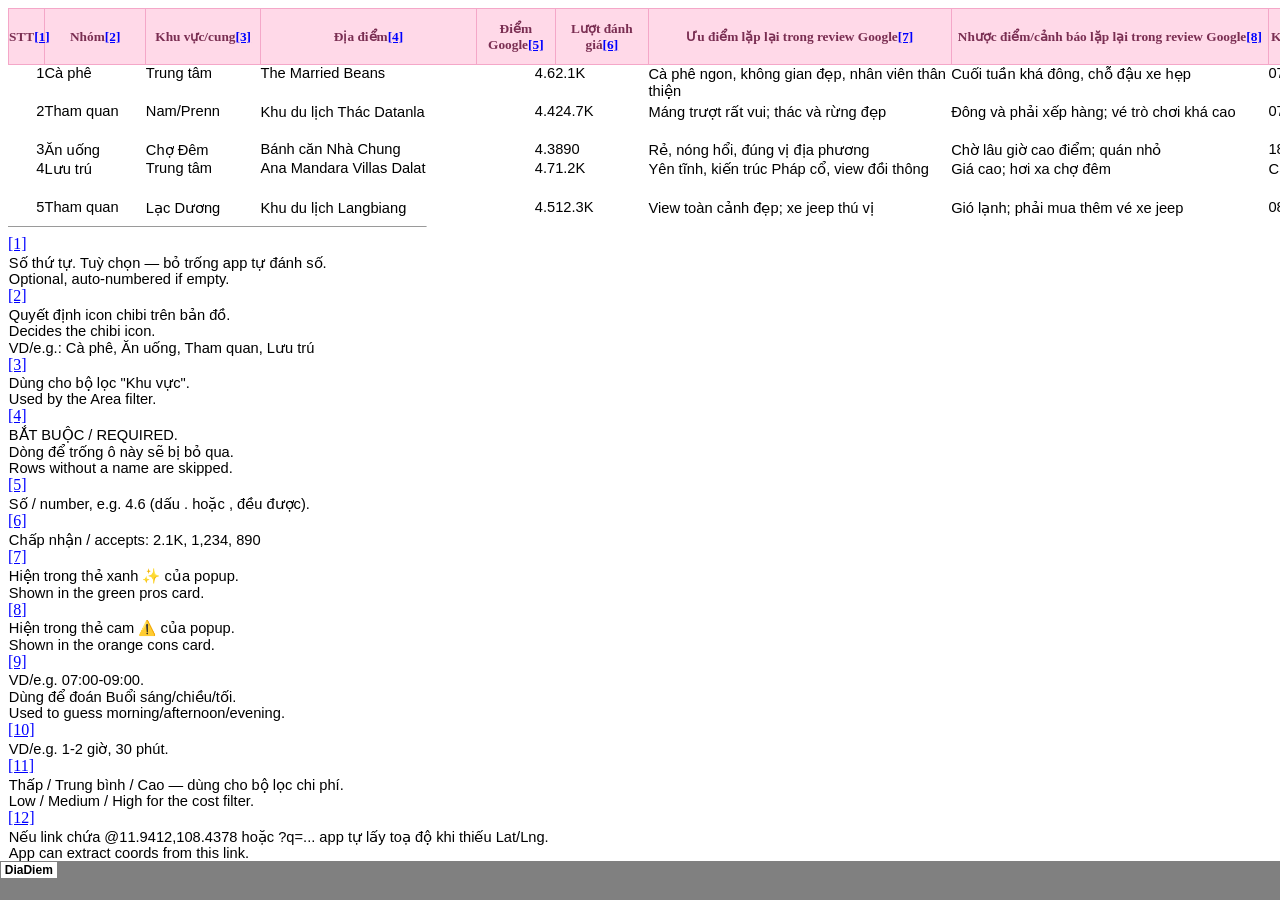
<file: data/mau-nhap-lieu.htm>
<html xmlns:v="urn:schemas-microsoft-com:vml"
xmlns:o="urn:schemas-microsoft-com:office:office"
xmlns:x="urn:schemas-microsoft-com:office:excel"
xmlns="http://www.w3.org/TR/REC-html40">

<head>
<meta name="Excel Workbook Frameset">
<meta http-equiv=Content-Type content="text/html; charset=windows-1252">
<meta name=ProgId content=Excel.Sheet>
<meta name=Generator content="Microsoft Excel 15">
<link rel=File-List href="mau-nhap-lieu_files/filelist.xml">
<![if !supportTabStrip]>
<link id="shLink" href="mau-nhap-lieu_files/sheet001.htm">

<link id="shLink">

<script language="JavaScript">
<!--
 var c_lTabs=1;

 var c_rgszSh=new Array(c_lTabs);
 c_rgszSh[0] = "DiaDiem";



 var c_rgszClr=new Array(8);
 c_rgszClr[0]="window";
 c_rgszClr[1]="buttonface";
 c_rgszClr[2]="windowframe";
 c_rgszClr[3]="windowtext";
 c_rgszClr[4]="threedlightshadow";
 c_rgszClr[5]="threedhighlight";
 c_rgszClr[6]="threeddarkshadow";
 c_rgszClr[7]="threedshadow";

 var g_iShCur;
 var g_rglTabX=new Array(c_lTabs);

function fnGetIEVer()
{
 var ua=window.navigator.userAgent
 var msie=ua.indexOf("MSIE")
 if (msie>0 && window.navigator.platform=="Win32")
  return parseInt(ua.substring(msie+5,ua.indexOf(".", msie)));
 else
  return 0;
}

function fnBuildFrameset()
{
 var szHTML="<frameset rows=\"*,18\" border=0 width=0 frameborder=no framespacing=0>"+
  "<frame src=\""+document.all.item("shLink")[0].href+"\" name=\"frSheet\" noresize>"+
  "<frameset cols=\"54,*\" border=0 width=0 frameborder=no framespacing=0>"+
  "<frame src=\"\" name=\"frScroll\" marginwidth=0 marginheight=0 scrolling=no>"+
  "<frame src=\"\" name=\"frTabs\" marginwidth=0 marginheight=0 scrolling=no>"+
  "</frameset></frameset><plaintext>";

 with (document) {
  open("text/html","replace");
  write(szHTML);
  close();
 }

 fnBuildTabStrip();
}

function fnBuildTabStrip()
{
 var szHTML=
  "<html><head><style>.clScroll {font:8pt Courier New;color:"+c_rgszClr[6]+";cursor:default;line-height:10pt;}"+
  ".clScroll2 {font:10pt Arial;color:"+c_rgszClr[6]+";cursor:default;line-height:11pt;}</style></head>"+
  "<body onclick=\"event.returnValue=false;\" ondragstart=\"event.returnValue=false;\" onselectstart=\"event.returnValue=false;\" bgcolor="+c_rgszClr[4]+" topmargin=0 leftmargin=0><table cellpadding=0 cellspacing=0 width=100%>"+
  "<tr><td colspan=6 height=1 bgcolor="+c_rgszClr[2]+"></td></tr>"+
  "<tr><td style=\"font:1pt\">&nbsp;<td>"+
  "<td valign=top id=tdScroll class=\"clScroll\" onclick=\"parent.fnFastScrollTabs(0);\" onmouseover=\"parent.fnMouseOverScroll(0);\" onmouseout=\"parent.fnMouseOutScroll(0);\"><a>&#171;</a></td>"+
  "<td valign=top id=tdScroll class=\"clScroll2\" onclick=\"parent.fnScrollTabs(0);\" ondblclick=\"parent.fnScrollTabs(0);\" onmouseover=\"parent.fnMouseOverScroll(1);\" onmouseout=\"parent.fnMouseOutScroll(1);\"><a>&lt</a></td>"+
  "<td valign=top id=tdScroll class=\"clScroll2\" onclick=\"parent.fnScrollTabs(1);\" ondblclick=\"parent.fnScrollTabs(1);\" onmouseover=\"parent.fnMouseOverScroll(2);\" onmouseout=\"parent.fnMouseOutScroll(2);\"><a>&gt</a></td>"+
  "<td valign=top id=tdScroll class=\"clScroll\" onclick=\"parent.fnFastScrollTabs(1);\" onmouseover=\"parent.fnMouseOverScroll(3);\" onmouseout=\"parent.fnMouseOutScroll(3);\"><a>&#187;</a></td>"+
  "<td style=\"font:1pt\">&nbsp;<td></tr></table></body></html>";

 with (frames['frScroll'].document) {
  open("text/html","replace");
  write(szHTML);
  close();
 }

 szHTML =
  "<html><head>"+
  "<style>A:link,A:visited,A:active {text-decoration:none;"+"color:"+c_rgszClr[3]+";}"+
  ".clTab {cursor:hand;background:"+c_rgszClr[1]+";font:9pt Arial;padding-left:3px;padding-right:3px;text-align:center;}"+
  ".clBorder {background:"+c_rgszClr[2]+";font:1pt;}"+
  "</style></head><body onload=\"parent.fnInit();\" onselectstart=\"event.returnValue=false;\" ondragstart=\"event.returnValue=false;\" bgcolor="+c_rgszClr[4]+
  " topmargin=0 leftmargin=0><table id=tbTabs cellpadding=0 cellspacing=0>";

 var iCellCount=(c_lTabs+1)*2;

 var i;
 for (i=0;i<iCellCount;i+=2)
  szHTML+="<col width=1><col>";

 var iRow;
 for (iRow=0;iRow<6;iRow++) {

  szHTML+="<tr>";

  if (iRow==5)
   szHTML+="<td colspan="+iCellCount+"></td>";
  else {
   if (iRow==0) {
    for(i=0;i<iCellCount;i++)
     szHTML+="<td height=1 class=\"clBorder\"></td>";
   } else if (iRow==1) {
    for(i=0;i<c_lTabs;i++) {
     szHTML+="<td height=1 nowrap class=\"clBorder\">&nbsp;</td>";
     szHTML+=
      "<td id=tdTab height=1 nowrap class=\"clTab\" onmouseover=\"parent.fnMouseOverTab("+i+");\" onmouseout=\"parent.fnMouseOutTab("+i+");\">"+
      "<a href=\""+document.all.item("shLink")[i].href+"\" target=\"frSheet\" id=aTab>&nbsp;"+c_rgszSh[i]+"&nbsp;</a></td>";
    }
    szHTML+="<td id=tdTab height=1 nowrap class=\"clBorder\"><a id=aTab>&nbsp;</a></td><td width=100%></td>";
   } else if (iRow==2) {
    for (i=0;i<c_lTabs;i++)
     szHTML+="<td height=1></td><td height=1 class=\"clBorder\"></td>";
    szHTML+="<td height=1></td><td height=1></td>";
   } else if (iRow==3) {
    for (i=0;i<iCellCount;i++)
     szHTML+="<td height=1></td>";
   } else if (iRow==4) {
    for (i=0;i<c_lTabs;i++)
     szHTML+="<td height=1 width=1></td><td height=1></td>";
    szHTML+="<td height=1 width=1></td><td></td>";
   }
  }
  szHTML+="</tr>";
 }

 szHTML+="</table></body></html>";
 with (frames['frTabs'].document) {
  open("text/html","replace");
  charset=document.charset;
  write(szHTML);
  close();
 }
}

function fnInit()
{
 g_rglTabX[0]=0;
 var i;
 for (i=1;i<=c_lTabs;i++)
  with (frames['frTabs'].document.all.tbTabs.rows[1].cells[fnTabToCol(i-1)])
   g_rglTabX[i]=offsetLeft+offsetWidth-6;
}

function fnTabToCol(iTab)
{
 return 2*iTab+1;
}

function fnNextTab(fDir)
{
 var iNextTab=-1;
 var i;

 with (frames['frTabs'].document.body) {
  if (fDir==0) {
   if (scrollLeft>0) {
    for (i=0;i<c_lTabs&&g_rglTabX[i]<scrollLeft;i++);
    if (i<c_lTabs)
     iNextTab=i-1;
   }
  } else {
   if (g_rglTabX[c_lTabs]+6>offsetWidth+scrollLeft) {
    for (i=0;i<c_lTabs&&g_rglTabX[i]<=scrollLeft;i++);
    if (i<c_lTabs)
     iNextTab=i;
   }
  }
 }
 return iNextTab;
}

function fnScrollTabs(fDir)
{
 var iNextTab=fnNextTab(fDir);

 if (iNextTab>=0) {
  frames['frTabs'].scroll(g_rglTabX[iNextTab],0);
  return true;
 } else
  return false;
}

function fnFastScrollTabs(fDir)
{
 if (c_lTabs>16)
  frames['frTabs'].scroll(g_rglTabX[fDir?c_lTabs-1:0],0);
 else
  if (fnScrollTabs(fDir)>0) window.setTimeout("fnFastScrollTabs("+fDir+");",5);
}

function fnSetTabProps(iTab,fActive)
{
 var iCol=fnTabToCol(iTab);
 var i;

 if (iTab>=0) {
  with (frames['frTabs'].document.all) {
   with (tbTabs) {
    for (i=0;i<=4;i++) {
     with (rows[i]) {
      if (i==0)
       cells[iCol].style.background=c_rgszClr[fActive?0:2];
      else if (i>0 && i<4) {
       if (fActive) {
        cells[iCol-1].style.background=c_rgszClr[2];
        cells[iCol].style.background=c_rgszClr[0];
        cells[iCol+1].style.background=c_rgszClr[2];
       } else {
        if (i==1) {
         cells[iCol-1].style.background=c_rgszClr[2];
         cells[iCol].style.background=c_rgszClr[1];
         cells[iCol+1].style.background=c_rgszClr[2];
        } else {
         cells[iCol-1].style.background=c_rgszClr[4];
         cells[iCol].style.background=c_rgszClr[(i==2)?2:4];
         cells[iCol+1].style.background=c_rgszClr[4];
        }
       }
      } else
       cells[iCol].style.background=c_rgszClr[fActive?2:4];
     }
    }
   }
   with (aTab[iTab].style) {
    cursor=(fActive?"default":"hand");
    color=c_rgszClr[3];
   }
  }
 }
}

function fnMouseOverScroll(iCtl)
{
 frames['frScroll'].document.all.tdScroll[iCtl].style.color=c_rgszClr[7];
}

function fnMouseOutScroll(iCtl)
{
 frames['frScroll'].document.all.tdScroll[iCtl].style.color=c_rgszClr[6];
}

function fnMouseOverTab(iTab)
{
 if (iTab!=g_iShCur) {
  var iCol=fnTabToCol(iTab);
  with (frames['frTabs'].document.all) {
   tdTab[iTab].style.background=c_rgszClr[5];
  }
 }
}

function fnMouseOutTab(iTab)
{
 if (iTab>=0) {
  var elFrom=frames['frTabs'].event.srcElement;
  var elTo=frames['frTabs'].event.toElement;

  if ((!elTo) ||
   (elFrom.tagName==elTo.tagName) ||
   (elTo.tagName=="A" && elTo.parentElement!=elFrom) ||
   (elFrom.tagName=="A" && elFrom.parentElement!=elTo)) {

   if (iTab!=g_iShCur) {
    with (frames['frTabs'].document.all) {
     tdTab[iTab].style.background=c_rgszClr[1];
    }
   }
  }
 }
}

function fnSetActiveSheet(iSh)
{
 if (iSh!=g_iShCur) {
  fnSetTabProps(g_iShCur,false);
  fnSetTabProps(iSh,true);
  g_iShCur=iSh;
 }
}

 window.g_iIEVer=fnGetIEVer();
 if (window.g_iIEVer>=4)
  fnBuildFrameset();
//-->
</script>
<![endif]><!--[if gte mso 9]><xml>
 <x:ExcelWorkbook>
  <x:ExcelWorksheets>
   <x:ExcelWorksheet>
    <x:Name>DiaDiem</x:Name>
    <x:WorksheetSource HRef="mau-nhap-lieu_files/sheet001.htm"/>
   </x:ExcelWorksheet>
  </x:ExcelWorksheets>
  <x:Stylesheet HRef="mau-nhap-lieu_files/stylesheet.css"/>
  <x:WindowHeight>12576</x:WindowHeight>
  <x:WindowWidth>23256</x:WindowWidth>
  <x:WindowTopX>32767</x:WindowTopX>
  <x:WindowTopY>32767</x:WindowTopY>
  <x:ProtectStructure>False</x:ProtectStructure>
  <x:ProtectWindows>False</x:ProtectWindows>
 </x:ExcelWorkbook>
</xml><![endif]-->
</head>

<frameset rows="*,39" border=0 width=0 frameborder=no framespacing=0>
 <frame src="mau-nhap-lieu_files/sheet001.htm" name="frSheet">
 <frame src="mau-nhap-lieu_files/tabstrip.htm" name="frTabs" marginwidth=0 marginheight=0>
 <noframes>
  <body>
   <p>This page uses frames, but your browser doesn't support them.</p>
  </body>
 </noframes>
</frameset>
</html>
</file>
